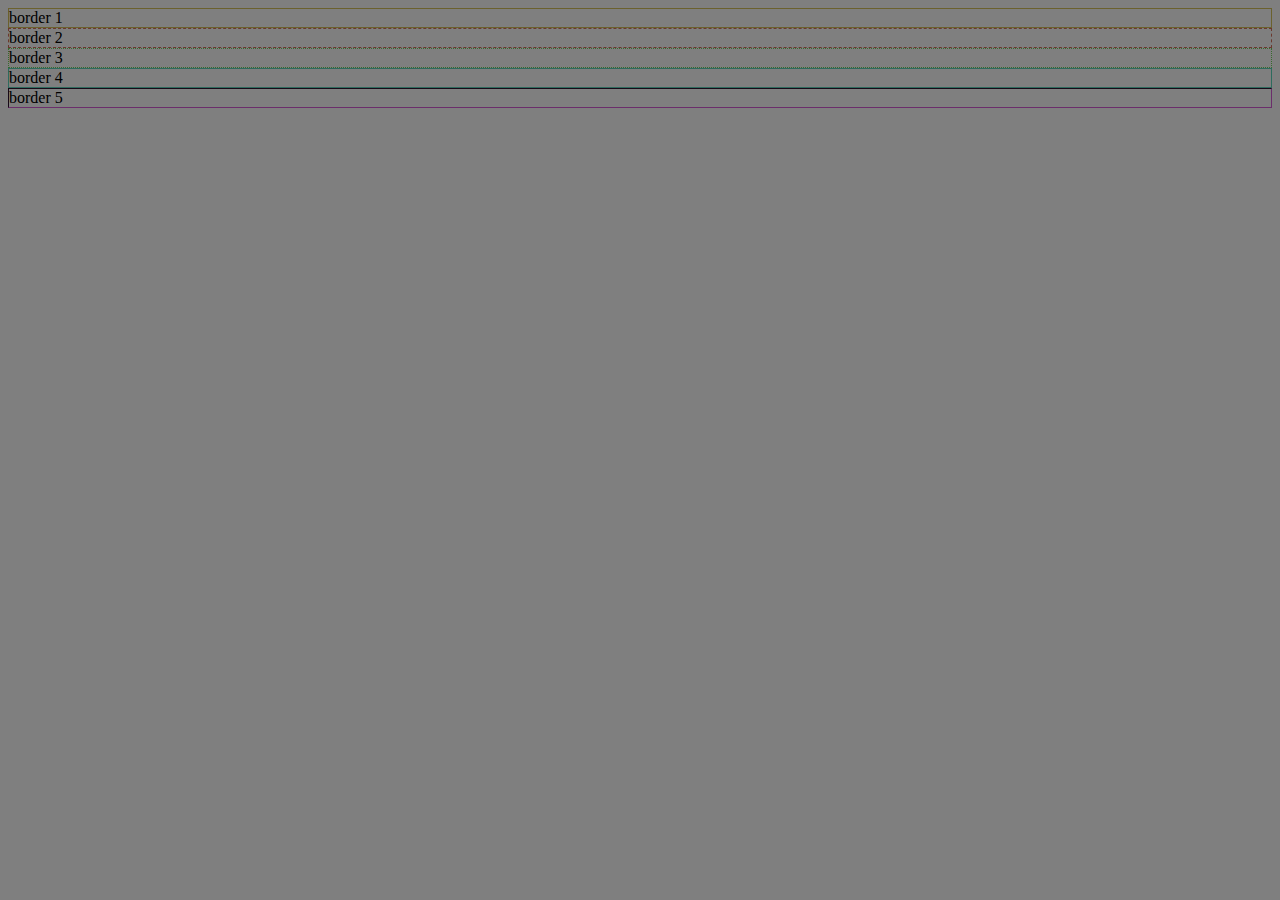
<file: border/index.html>
<!DOCTYPE html>
<html lang="en">
  <head>
    <meta charset="UTF-8" />
    <link rel="stylesheet" href="style.css" />
    <title>Document</title>
  </head>
  <body>
    <div class="border-one">border 1</div>
    <div class="border-two">border 2</div>
    <div class="border-three">border 3</div>
    <div class="border-for">border 4</div>
    <div class="border-five">border 5</div>
  </body>
</html>
</file>
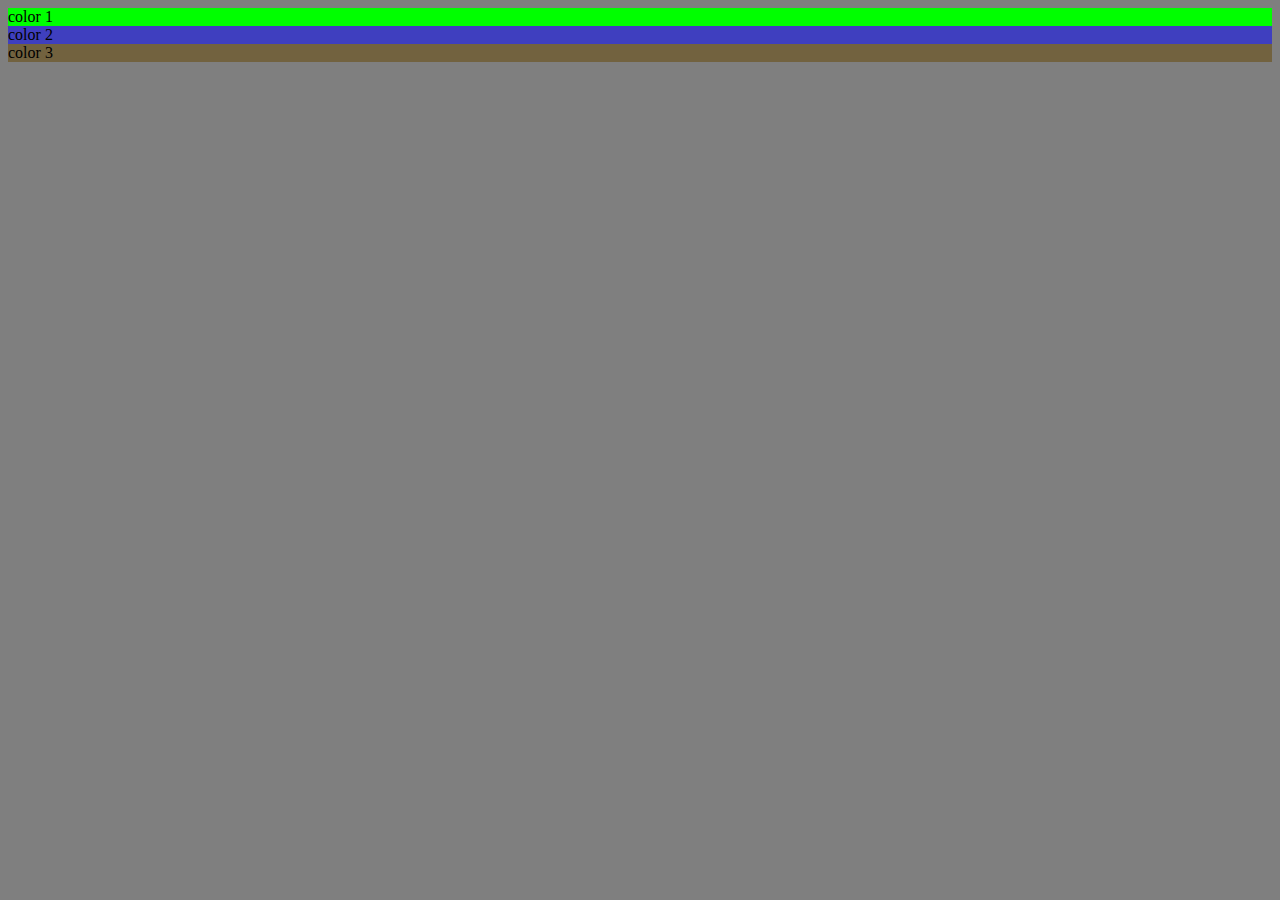
<file: colors/index.html>
<!DOCTYPE html>
<html lang="en">
  <head>
    <meta charset="UTF-8" />
    <link rel="stylesheet" href="style.css" />
    <title>Document</title>
  </head>
  <body>
    <div class="Rgb">color 1</div>
    <div class="Rgba">color 2</div>
    <div class="Hsla">color 3</div>
  </body>
</html>
</file>
<file: border/style.css>
body {
  background-color: rgba(0, 0, 0, 0.5);
}

.border-one {
  border: 1px hsl(50, 40%, 30%) solid;
}
.border-two {
  border: 1px hsl(10, 40%, 30%) dashed;
}

.border-three {
  border: 1px hsl(110, 40%, 30%) dotted;
}
.border-for {
  border: 1px hsl(167, 40%, 30%) double;
}
.border-five {
  border: 1px hsl(300, 40%, 30%) inset;
}
</file>
<file: colors/style.css>
body {
  background-color: rgba(0, 0, 0, 0.5);
}

.Rgb {
  background-color: rgb(0, 255, 0);
  /*Con los tres colores primarios se crea toda la gama de colores*/
}

.Rgba {
  background-color: rgba(0, 0, 255, 0.5);
  /*Tiene el mismo funcionamiento del Rgb y diferente es que agrega una opcion de opacidad al color*/
}

.Hsla {
  background-color: hsla(41, 100%, 20%, 0.5);
  /*La seleccion de colores va determinada a una gama de colores a un circulo de 360
   y tiene una configuracion para el color es la saturation y el iluminacion el alpha es igual que al Rgba*/
}
</file>
